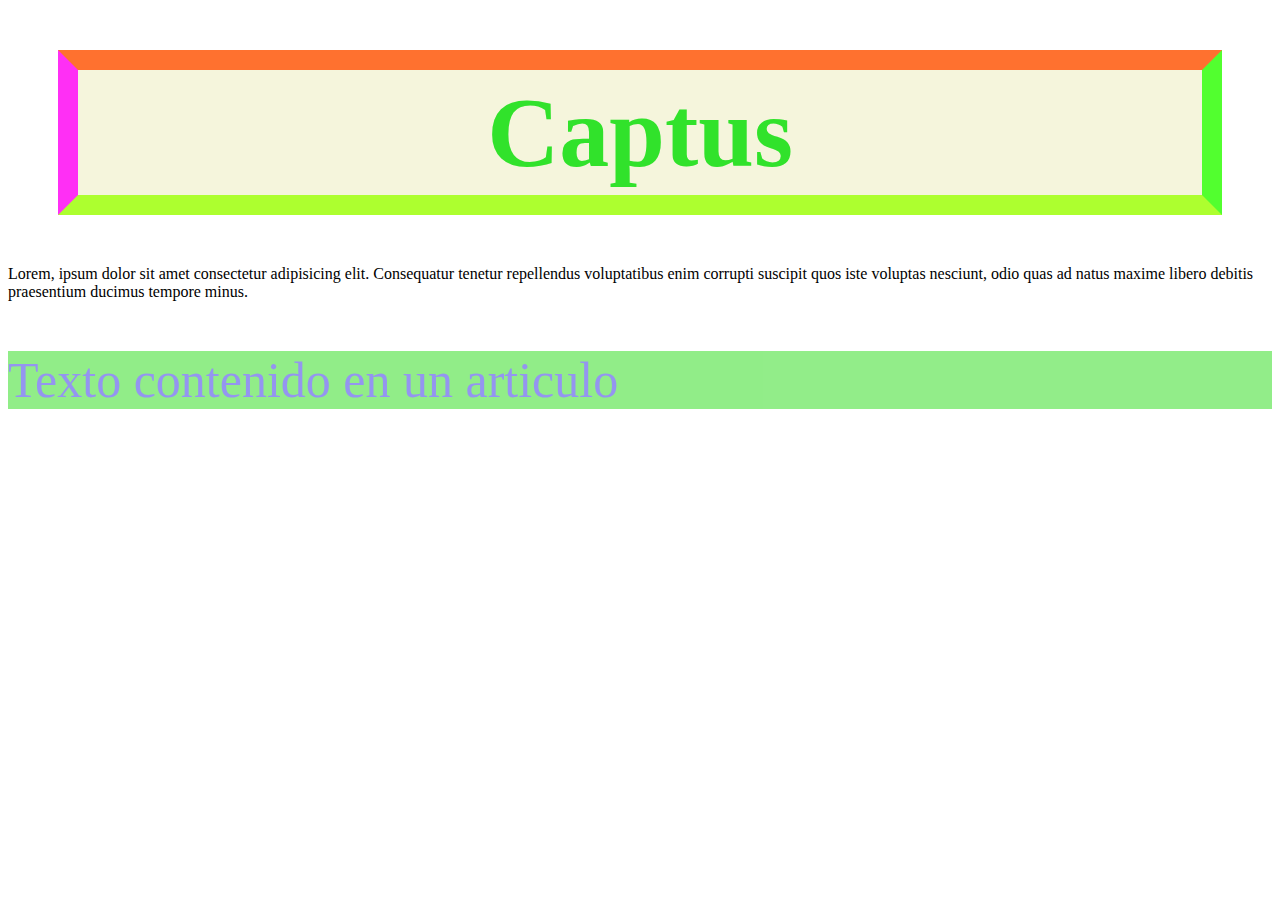
<file: clase.html>
<!DOCTYPE html>
<html lang="en">
<head>
    <meta charset="UTF-8">
    <meta http-equiv="X-UA-Compatible" content="IE=edge">
    <meta name="viewport" content="width=device-width, initial-scale=1.0">
    <link rel="stylesheet" href="estilo.css">
    <title>Document</title>
</head>
<body>
    <h1 id="Titulo1">Captus</h1>
    <p>Lorem, ipsum dolor sit amet consectetur adipisicing elit. Consequatur tenetur repellendus
         voluptatibus enim corrupti suscipit quos iste voluptas nesciunt, odio quas ad natus maxime
          libero debitis praesentium ducimus tempore minus.</p>
    <article class="articulo">
        <p>Texto contenido en un articulo </p>

    </article>
</body>
</html>
</file>
<file: estilo.css>
#Titulo1{
    color: rgb(49, 226, 43);
    font-size: 100px;
    font-family:'Times New Roman', Times, serif;
    margin:50px 50px 50px 50px;
    text-align: center;
    padding: 5px;
    border: 5px solid black;
    border-right:20px solid rgb(82, 255, 47);
    border-left:20px rgb(255, 47, 245) solid;
    border-top:20px rgb(255, 113, 47)solid;
    border-bottom:20px greenyellow solid;
    background-color:beige;
    
}
.articulo{
    color: rgb(43, 46, 226);
    background-color:rgb(37, 220, 20);
    font-size: 50px;
    font-family:'Times New Roman', Times, serif;
    opacity:0.5;
}
</file>
